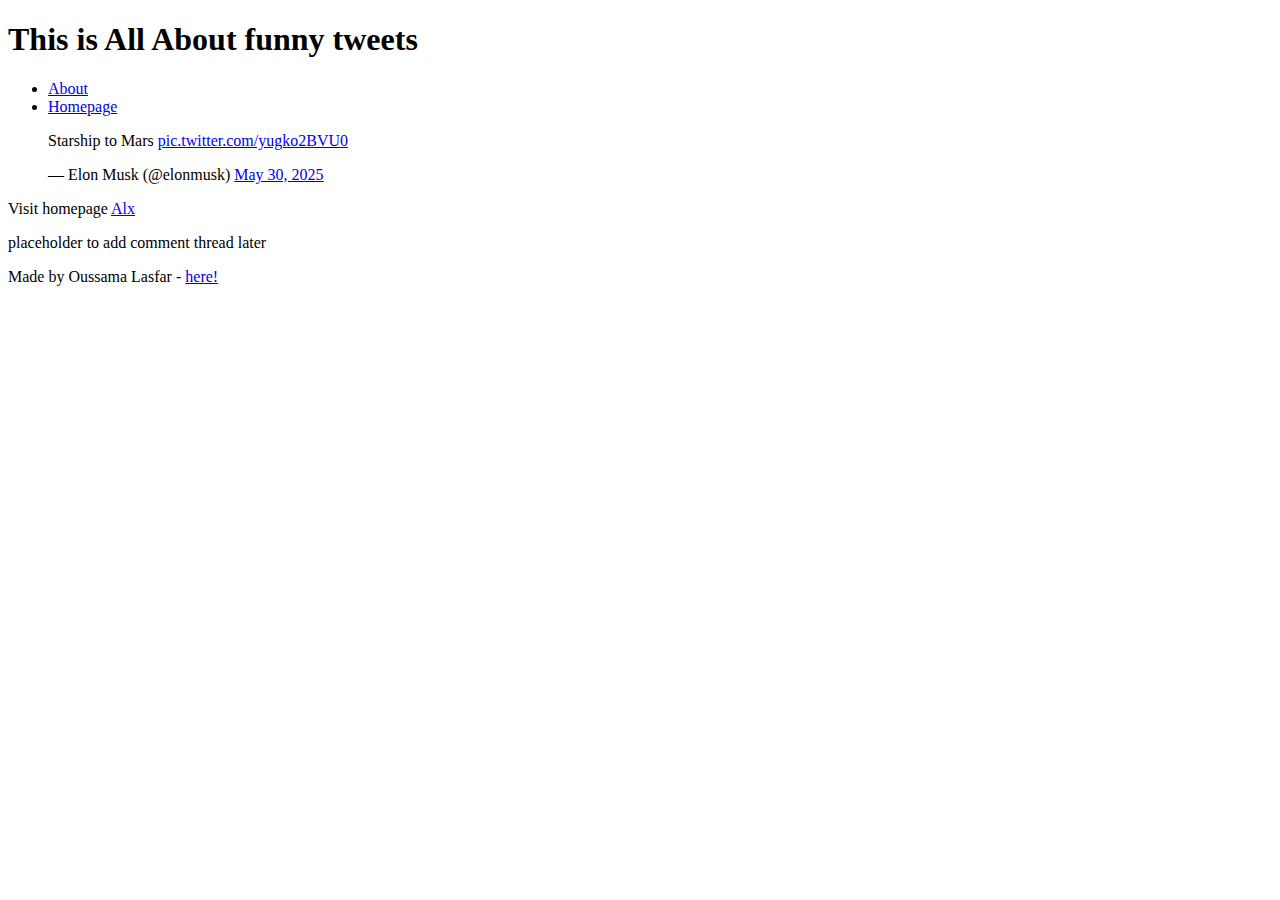
<file: tweets.html>
<!DOCTYPE html>
<html lang="en">

<head>
    <meta charset="UTF-8">
    <meta name="viewport" content="width=device-width, initial-scale=1.0">
    <title>HTML</title>
</head>

<body>
    <header>
        <h1>This is All About funny tweets</h1>
        <ul>
            <li><a href="base_index.html">About</a></li>
            <li><a href="index.html">Homepage</a></li>
        </ul>
    </header>
    <main>
        <article>
            <blockquote class="twitter-tweet">
                <p lang="en" dir="ltr">Starship to Mars <a href="https://t.co/yugko2BVU0">pic.twitter.com/yugko2BVU0</a>
                </p>
                &mdash; Elon Musk (@elonmusk) <a
                    href="https://twitter.com/elonmusk/status/1928353836177002827?ref_src=twsrc%5Etfw">May 30, 2025</a>
            </blockquote>
            <script async src="https://platform.twitter.com/widgets.js" charset="utf-8"></script>

            <p>Visit homepage <a href="index.html" target="_blank">Alx</a></p>
        </article>
        <aside>
            <p>placeholder to add comment thread later</p>
        </aside>
    </main>
    <footer>
        <p>Made by Oussama Lasfar - <a href="https://github.com/Sigurdthe" target="_blank">here!</a></p>
    </footer>
</body>

</html>
</file>
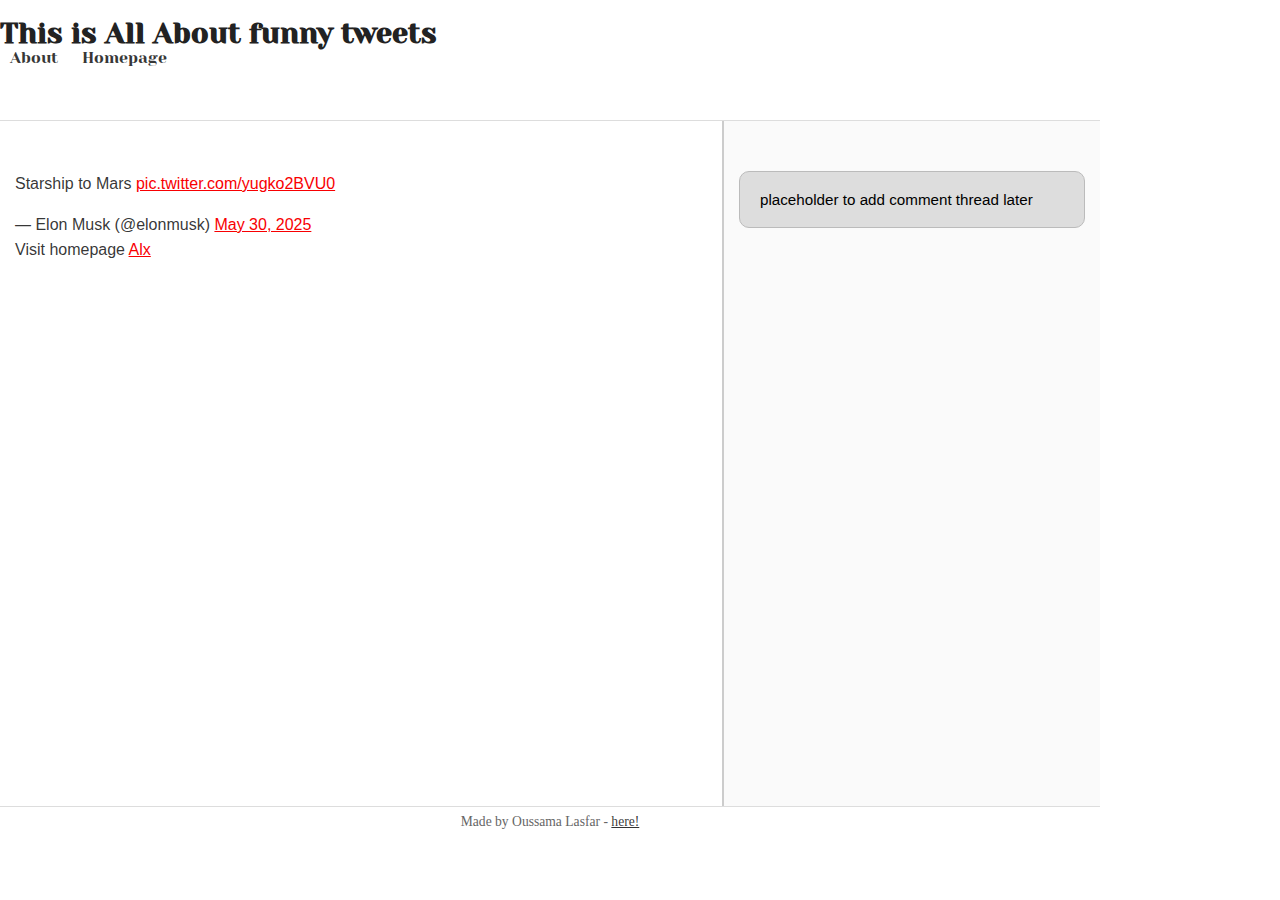
<file: css_basic/tweets.html>
<!DOCTYPE html>
<html lang="en">

<head>
    <meta charset="UTF-8">
    <meta name="viewport" content="width=device-width, initial-scale=1.0">
    <title>HTML</title>
    <link href="base.css" rel="stylesheet">
    <link href="styles.css" rel="stylesheet">
</head>

<body>
    <header>
        <h1>This is All About funny tweets</h1>
        <ul>
            <li><a href="base_index.html">About</a></li>
            <li><a href="index.html">Homepage</a></li>
        </ul>
    </header>
    <main>
        <article>
            <blockquote class="twitter-tweet">
                <p lang="en" dir="ltr">Starship to Mars <a href="https://t.co/yugko2BVU0">pic.twitter.com/yugko2BVU0</a>
                </p>
                &mdash; Elon Musk (@elonmusk) <a
                    href="https://twitter.com/elonmusk/status/1928353836177002827?ref_src=twsrc%5Etfw">May 30, 2025</a>
            </blockquote>
            <script async src="https://platform.twitter.com/widgets.js" charset="utf-8"></script>

            <p>Visit homepage <a href="index.html" target="_blank">Alx</a></p>
        </article>
        <aside>
            <p>placeholder to add comment thread later</p>
        </aside>
    </main>
    <footer>
        <p>Made by Oussama Lasfar - <a href="https://github.com/Sigurdthe" target="_blank">here!</a></p>
    </footer>
</body>

</html>
</file>
<file: css_basic/base.css>
/* Importing webfonts */
/* (If you're learning CSS, you should disregard that) */

@import url(https://fonts.googleapis.com/css?family=Yeseva+One);
@import url(https://fonts.googleapis.com/css?family=Josefin+Sans:400,700,700italic,400italic);


/* CSS reset rules */

html, body {
	height: 100%;
	min-height: 100%;
}
html, body, div, span, applet, object, iframe,
h1, h2, h3, h4, h5, h6, p, blockquote, pre,
a, abbr, acronym, address, big, cite, code,
del, dfn, img, ins, kbd, q, s, samp,
small, strike, sub, sup, tt, var,
b, u, i, center,
dl, dt, dd,
fieldset, form, label, legend,
table, caption, tbody, tfoot, thead, tr, th, td,
article, aside, canvas, details, embed, 
figure, figcaption, footer, header, hgroup, 
menu, nav, output, ruby, section, summary,
time, mark, audio, video {
	margin: 0;
	padding: 0;
	border: 0;
	font-size: 100%;
	font: Roboto slab;
	vertical-align: baseline;
}
/* HTML5 display-role reset for older browsers */
article, aside, details, figcaption, figure, 
footer, header, hgroup, menu, nav, section {
	display: block;
}
body {
	line-height: 1;
}
blockquote, q {
	quotes: none;
}
blockquote:before, blockquote:after,
q:before, q:after {
	content: '';
	content: none;
}
table {
	border-collapse: collapse;
	border-spacing: 0;
}


/* Fonts and colors */

body {
	font-family: 'Josefin Sans', serif;
	color: rgba(0, 0, 0, 0.8);
}
h1, h2, h3, h4, h5, h6, header {
	font-family: 'Yeseva One', sans-serif;
}
article {
}
header {
	border-bottom: 1px solid rgb(221,221,221);
	transition: border-bottom-color 1s ease;
}
header a {
	color: rgba(0, 0, 0, 0.8);
}
aside {
	background: #FAFAFA;
}
aside p {
	border: 1px solid #bbb;
	background: #ddd;
	color: black;
}
footer a {
	color: rgba(0, 0, 0, 0.8);
}
a {
	color: #F80002;
}


/* Positioning and margins */

@media (min-width: 1100px) {
	body {
		width: 1100px;
		margin: 0 auto;
	}
}

article {
	padding: 50px 15px;
}
article > *:first-child {
	margin-top: 0;
}
aside {
	padding: 50px 15px;
}
header .right {
	float: right;
	margin: 0 10px 15px;
}


/* Header */
header {
	padding: 20px 0;
	height: 80px;
}
header ul {
	list-style: none;
	margin: 0;
	padding: 0;
}
header li {
	display: inline;
	vertical-align:middle;
}
header li:first-child {
	margin: 0;
}
header li a {
	margin: 0 10px;
}
header li.logo {
	font-size: 36px;
}
header a {
	text-decoration: none;
}


/* Aside */

aside p {
	border-radius: 10px;
	padding: 20px 20px;
}


/* Footer */

footer {
	padding: 5px 15px;
	height: 80px;
	font-family: 'Times New Roman', Times, serif;
	font-size: larger;
}


/* Text styles and margins */

p {
	margin-bottom: 15px;
}
h1 {
	font-size: 36px;
	margin: 40px 0 20px;
}
h2 {
	font-size: 32px;
	margin: 30px 0 15px;
}
h3 {
	font-size: 28px;
	margin: 25px 0 10px;
}
h4 {
	font-size: 20px;
	font-weight: bold;
	margin: 20px 0 10px;
}
h5 {
	font-size: 18px;
	font-weight: bold;
	margin: 15px 0 10px;
}
h6 {
	font-weight: bold;
	margin: 5px 0;
}

@media (max-width: 800px) {
  body.works_on_smartphone {
  	display: block;
  }
  body.works_on_smartphone main {
  	display: block;
  }
  header .right {
  	float: none;
  }
}
</file>
<file: css_basic/styles.css>
body {
  display: flex;           /* body becomes a flex container */
  flex-direction: column;  /* often used for vertical stacking */
  height: 100vh;           /* ensure full viewport height */
  margin: 0;
}

main {
  display: flex;    
  flex-direction: row       /* main becomes its own flex container */
  justify-content: space-between;
  flex: auto;
  
                             /* main takes up the remaining vertical space */
}

article {
    flex: 2;
    overflow-y: auto
  
}

aside {
    flex: 1;
    overflow-y: auto
}

.logo {
  font-size: 2rem;       /* Make it bigger */
  font-weight: bold;     /* Make it stand out */
  padding-right: 1rem;   /* Add spacing from next item */
}

/* Style the logo (uses Unicode symbol) */
.logo {
  font-size: 2rem;
  font-weight: bold;
  color: #333;
  padding-right: 1rem;
}

/* Header title */
header h1 {
  font-size: 1.8rem;
  color: #222;
  margin: 0;
}

/* Navigation menu */
nav ul {
  list-style: none;
  padding: 0;
  display: flex;
  gap: 1rem;
  align-items: center;
}

nav a {
  text-decoration: none;
  color: #0066cc;
  font-weight: 500;
}

nav a:hover {
  text-decoration: underline;
}

/* Article content */
article {
  font-family: sans-serif;
  line-height: 1.6;
  border-right: 1px solid #ccc;
}

/* Aside block */
aside {
  font-family: sans-serif;
  font-size: 0.95rem;
  border-left: 1px solid #ccc;
}

/* Footer */
footer {
  font-size: 0.85rem;
  color: #666;
  text-align: center;
  border-top: 1px solid #ddd;
  padding-top: 0.5rem;
}

table {
  width: 100%;
  border-collapse: collapse; /* removes double borders */
  margin-top: 1rem;
}

th, td {
  border: 2px solid #000; /* thick black border */
  padding: 0.75rem;
  text-align: left;
}

th {
  background-color: #f0f0f0;
  font-weight: bold;
}
</file>
